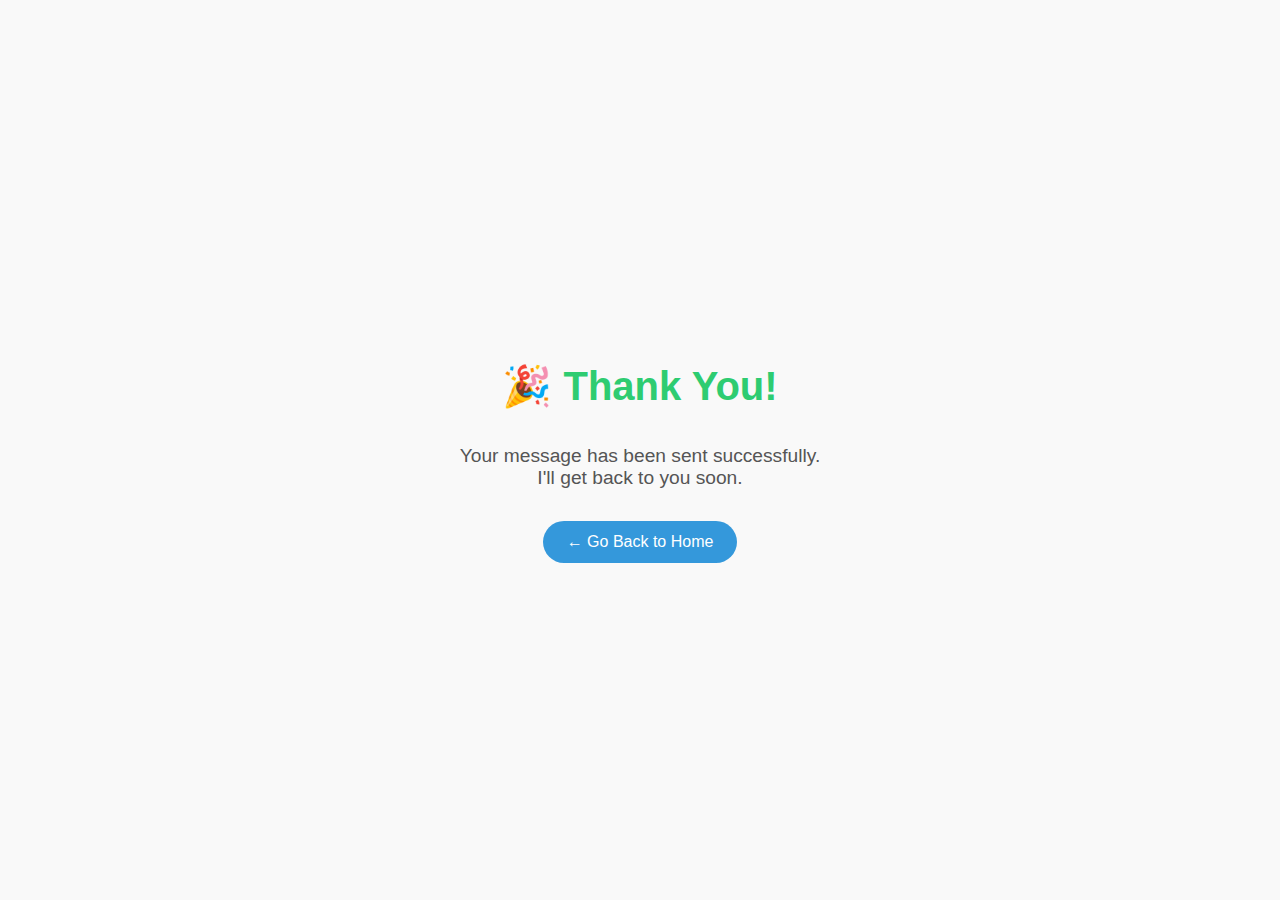
<file: thanks.html>
<!DOCTYPE html>
<html lang="en">
<head>
  <meta charset="UTF-8" />
  <meta name="viewport" content="width=device-width, initial-scale=1.0"/>
  <title>Thank You</title>
  <style>
    body {
      font-family: 'Segoe UI', sans-serif;
      background-color: #f9f9f9;
      display: flex;
      flex-direction: column;
      justify-content: center;
      align-items: center;
      height: 100vh;
      margin: 0;
      text-align: center;
    }
    h1 {
      font-size: 2.5rem;
      color: #2ecc71;
      margin-bottom: 1rem;
    }
    p {
      font-size: 1.2rem;
      margin-bottom: 2rem;
      color: #555;
    }
    a {
      display: inline-block;
      padding: 0.75rem 1.5rem;
      background-color: #3498db;
      color: white;
      text-decoration: none;
      border-radius: 30px;
      transition: 0.3s;
    }
    a:hover {
      background-color: #2980b9;
    }
  </style>
</head>
<body>
  <h1>🎉 Thank You!</h1>
  <p>Your message has been sent successfully.<br>I'll get back to you soon.</p>
  <a href="index.html">← Go Back to Home</a>
</body>
</html>
</file>
